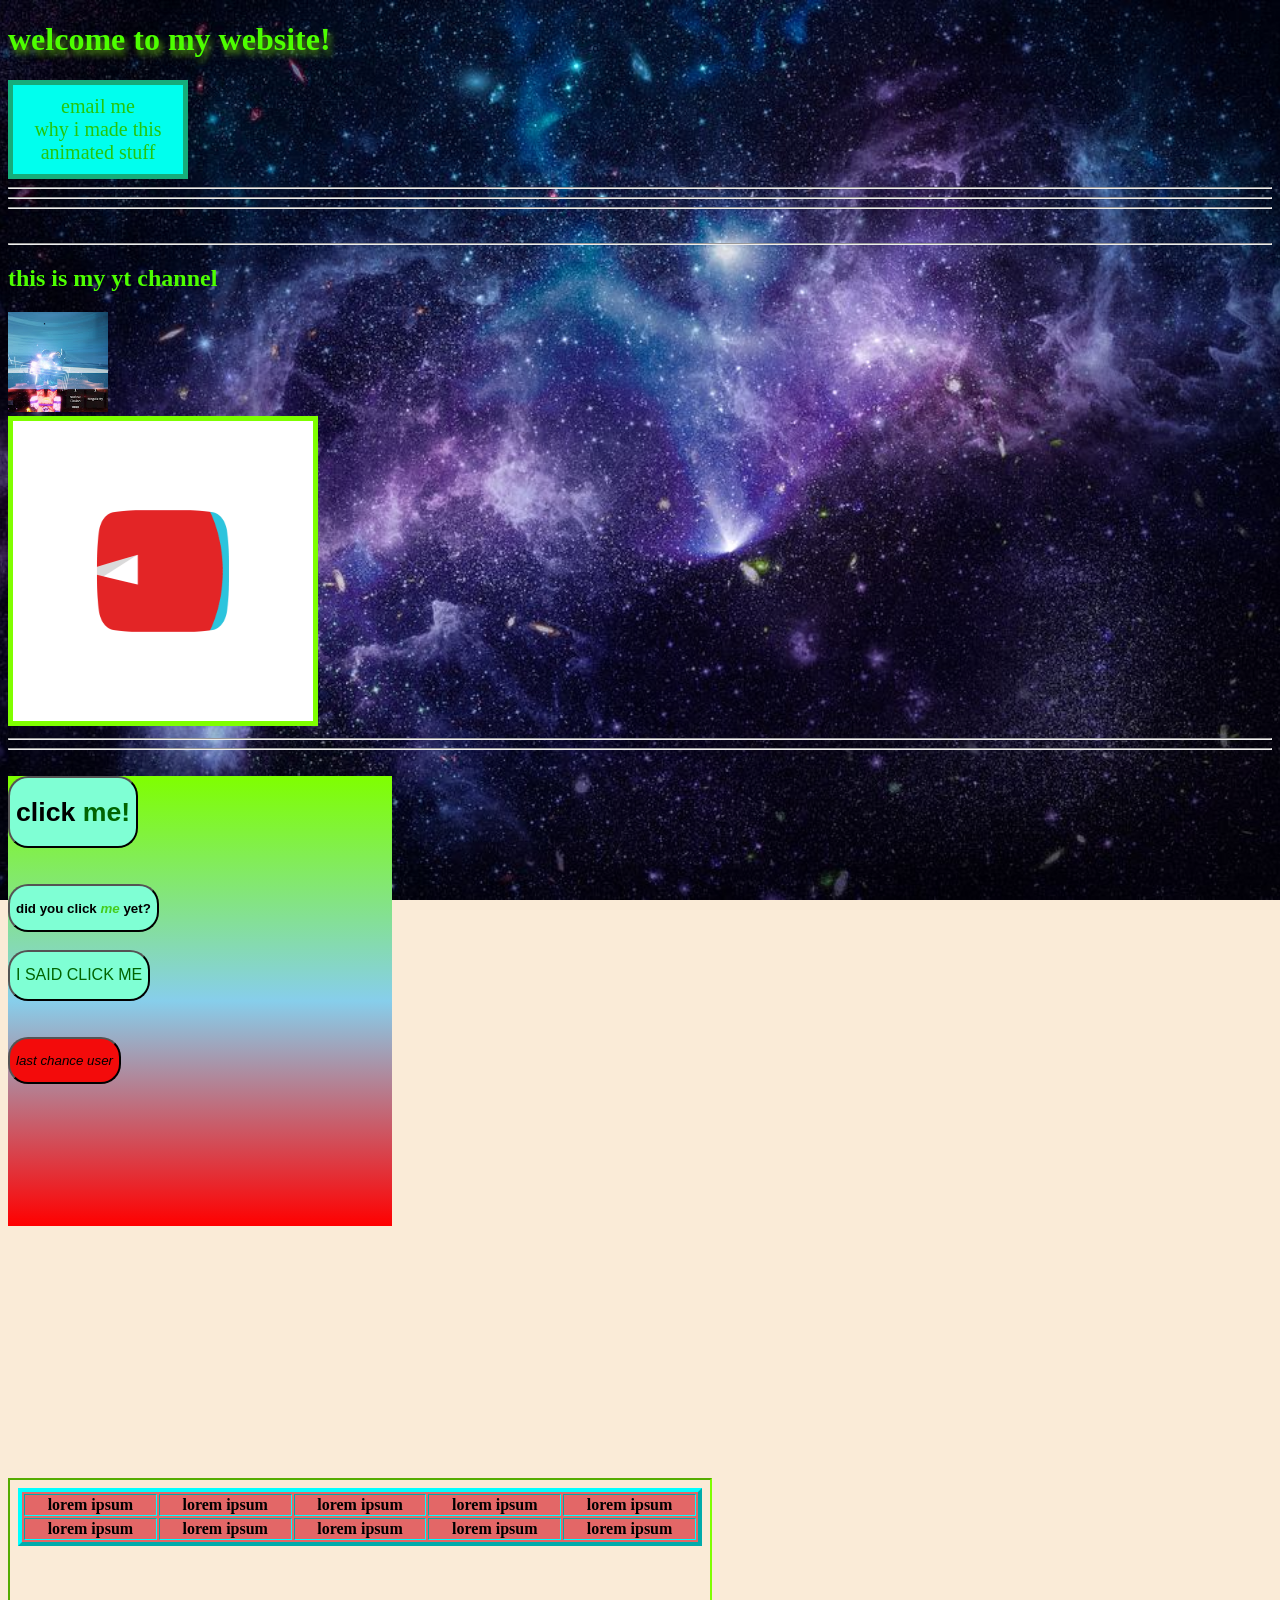
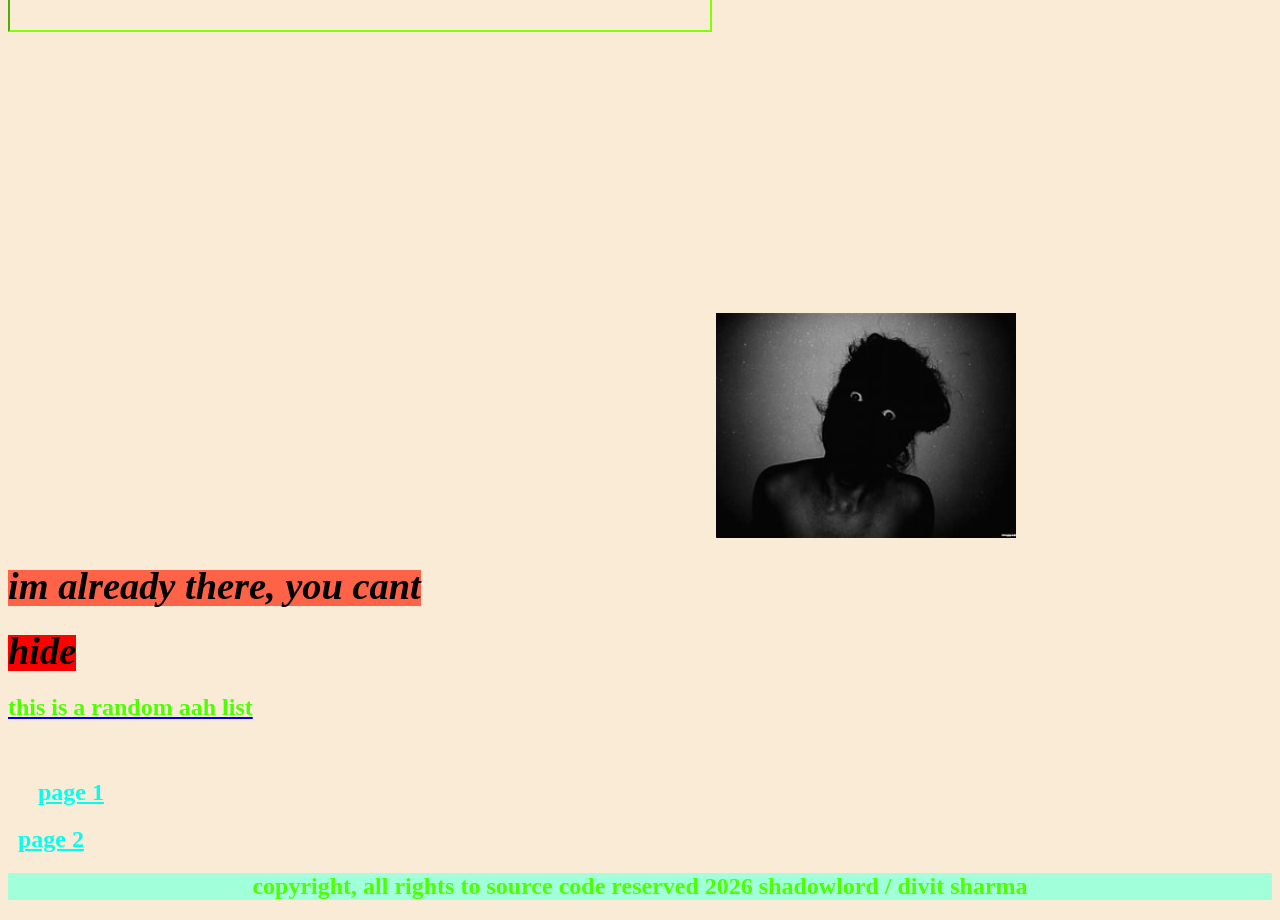
<file: index.html>
<!DOCTYPE html>
<html>
    <head>
        <link rel="icon" type="image/jpg" href="images/channels4_profile.jpg">
        <title>shadowlord's absolutely fire website</title>
        <meta name="google-site-verification" content="-Vsg3QNijONDwPNbxyBwW1E_iCfZyrxIFF78eOEz-FA" />
        <meta name="keywords" content="shadowlord, html, fire, absolutely, website, rickroll">
        <meta name="viewport" content="width=device-width,initial-scale=1.0">
        <meta http-equiv="refresh" content="30">
        <meta name="author" content="shadowlord/divit sharma">
        <link rel="stylesheet" href="style.css">
        </head>


        <body style="background-color: antiquewhite;">
            <header>
            <h1 class="welcome"> welcome to my website! </h1>
           <div id="navbar">
            <a href="mailto:shadowlordondiscord590@gmail.com">
                email me</a> <br>
                <a href="why i made this.html">why i made this</a> <br>
                <a href="animatedstuff.html">animated stuff</a> <br>
           </div>
                </header>
                <main>
            <hr>    
            <hr>
            <hr>
            <br>
            <hr>
                <h2>this is my yt channel</h2>
            <a href="https://www.youtube.com/@DRAGONICDUO">
            <img src="images/channels4_profile.jpg"height="100" width="100">
            </a>
            <br>
            <a href="https://www.youtube.com/">
            <img src="images/74H4.gif "
            height="300" width=" 300" class="yt_gif">
            <hr><hr>
            <br>
            <div class="rickroll_click_mes">
                <div class="first_click_me">
                <a href="rickroll.html">
            <button style="background-color: aquamarine; border-radius: 20px;"><h1>click<span style="color: darkgreen;"> me!</span></h1></button>
            </a>
            </div>
            <br><br>
             </a>
               <div class="second_click_me">
            <a href="rickroll.html">
                <button style="background-color: aquamarine; border-radius: 20px;"> <p><b>did you click<span style="color: rgb(70, 204, 29); font-style: oblique;"> me </span>yet?</b></p></button>
                <br><br>
            </a>
            </div>
             <div class="third_click_me">
            <a href="rickroll.html">
                <button style="background-color: aquamarine; border-radius: 20px;"><p><big> <span style="color: darkgreen; font: bolder;">I SAID CLICK ME</span></big></p></button> 
            </a>
            </div>
            <br><br>
              <div class="fourth_click_me">
            <a href="rickroll.html">
                 <button style="background-color: rgb(243, 11, 11); border-radius: 20px;"> <p><i>last chance user</i></p></button>
            </a>
            </div>
            </div>
            <iframe src="randomtable.html" width="700" class="random_table"></iframe>
            <img src="images/creepy image.jpeg"  width="300">
            <h1><span style="background-color:tomato;  "><big><b><i>im already there, you cant </i></b></big></h1> 
            <h1></span><span style="background-color:red;"><b><i><big>hide</big></i></b></span> </h1>
            <a href="randomlist.html">
                <h2>this is a random aah list</h2>

                <div class="pages">
                    <h2><a href="index.html" title="page 1">page 1</a></h2>
                    <h2> <a href="rickroll.html" title="page 2">page 2</a></h2>
                </div>
                </main>

                <footer style="background-color: rgb(161, 255, 217); color: black; text-align: center;">
                    <h2>copyright, all rights to source code reserved 2026 shadowlord / divit sharma</h2>
                </footer>

           
        </body>
    
</html>
</file>
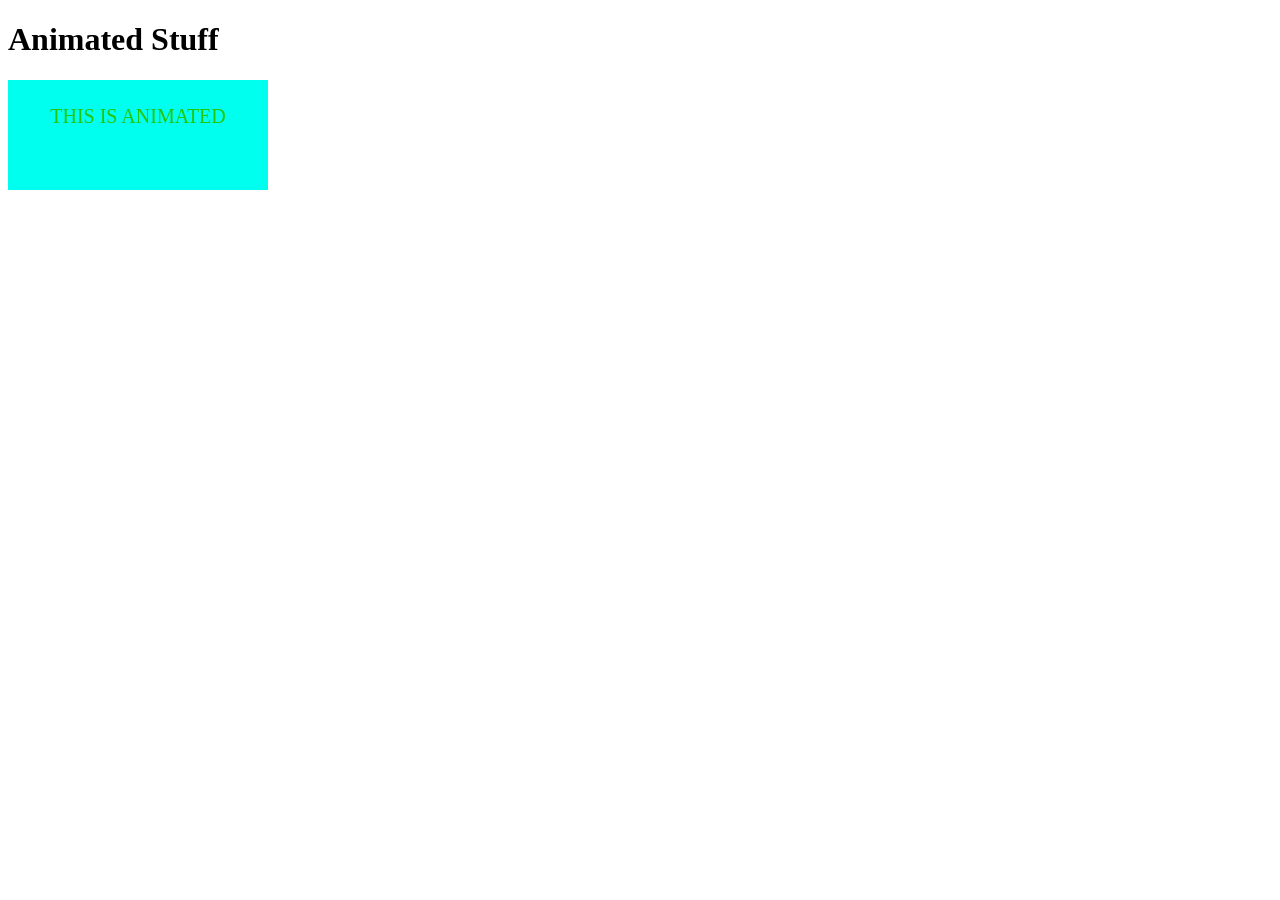
<file: animatedstuff.html>
<!doctype html>
<html>
  <head>
    <meta name="viewport" content="width=device-width,initial-scale=1.0" />
    <title>Animated Stuff</title>
    <link rel="stylesheet" href="animation.css" />
  </head>
  <body>
    <h1>Animated Stuff</h1>
    <div class="animated_txt"><p>THIS IS ANIMATED</p></div>
  </body>
</html>
</file>
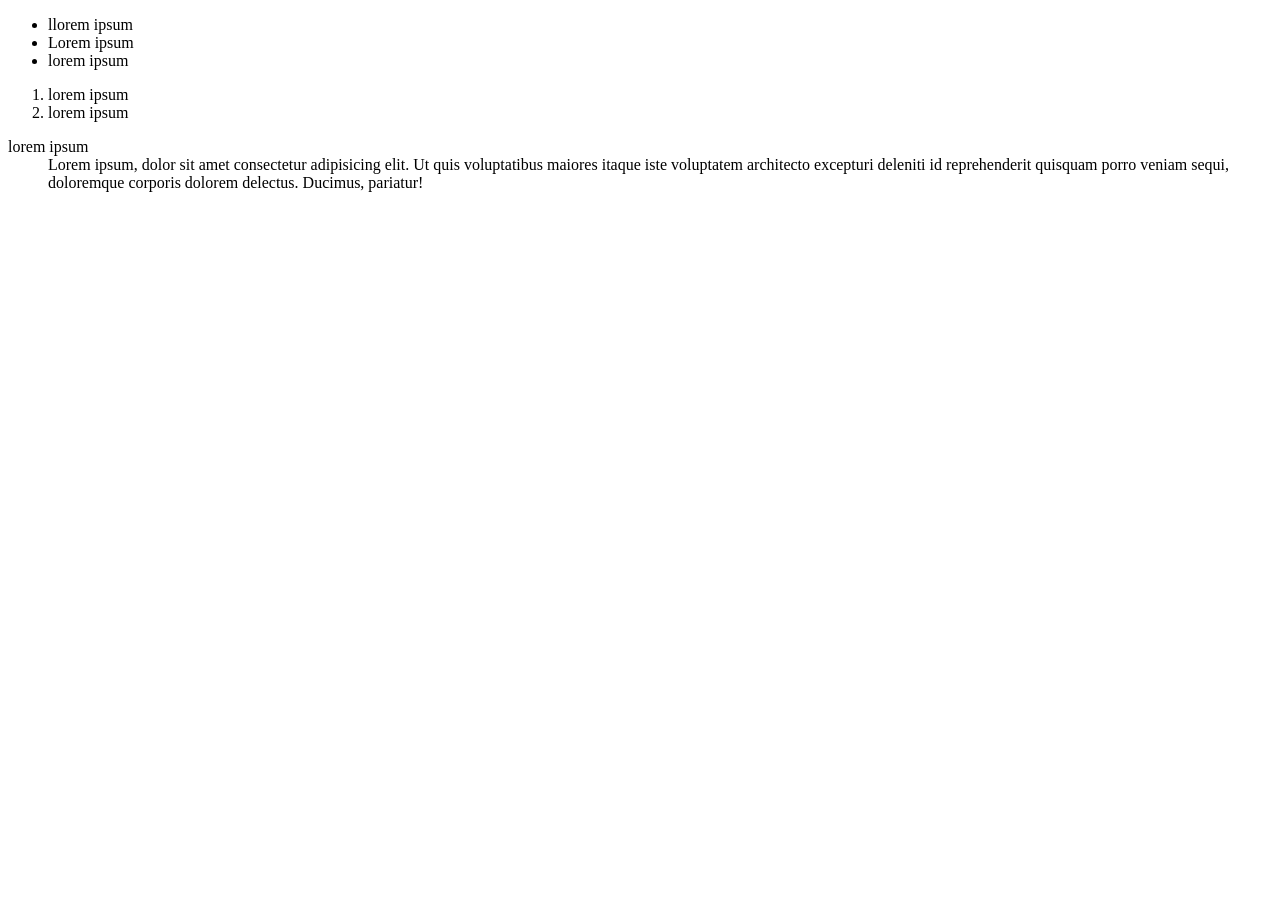
<file: randomlist.html>
<!doctype html>
<html>
  <head>
    <meta name="viewport" content="width=device-width,initial-scale=1.0" />
    <title>Random List</title>
  </head>
  <body>
    <ul>
      <li>llorem ipsum</li>

        <li>Lorem ipsum</li>
        <li>lorem ipsum</li>
      </ul>

      <ol>
        <li>lorem ipsum</li>
        <li>lorem ipsum</li>
      </ol>

      <dl>
        <dt>lorem ipsum</dt>
        <dd>
          Lorem ipsum, dolor sit amet consectetur adipisicing elit. Ut quis
          voluptatibus maiores itaque iste voluptatem architecto excepturi
          deleniti id reprehenderit quisquam porro veniam sequi, doloremque
          corporis dolorem delectus. Ducimus, pariatur!
        </dd>
      </dl>
    </body>
  </head>
</html>
</file>
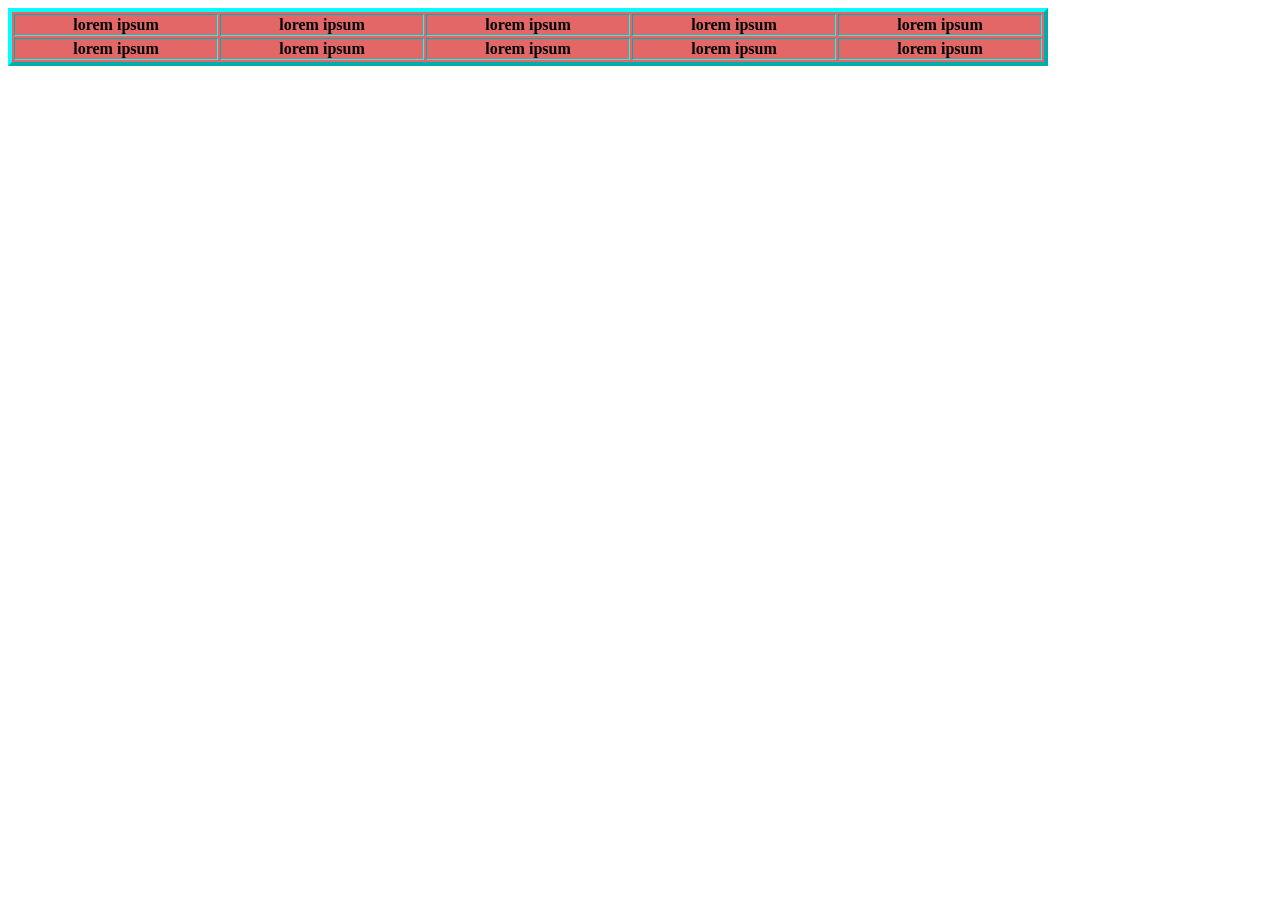
<file: randomtable.html>
<!DOCTYPE html>
<html>
    <head>
        <meta name="viewport" content="width=device-width,initial-scale=1.0">
        <title>Random Table</title>
    </head>
    <body>
        <table border="4" style="border-color: aqua; background-color: rgb(227, 103, 103);">
            <tr align="center">
                    <th width="200">lorem ipsum</th>
                    <th width="200">lorem ipsum</th>
                    <th width="200">lorem ipsum</th>
                    <th width="200">lorem ipsum</th>
                    <th width="200">lorem ipsum</th>
                </tr>
                <tr align="center">
                    <th>lorem ipsum</th>
                    <th>lorem ipsum</th>
                    <th>lorem ipsum</th>
                    <th>lorem ipsum</th>
                    <th>lorem ipsum</th>
                </tr>
            </table>
        </body>
    </head>
</html>
</file>
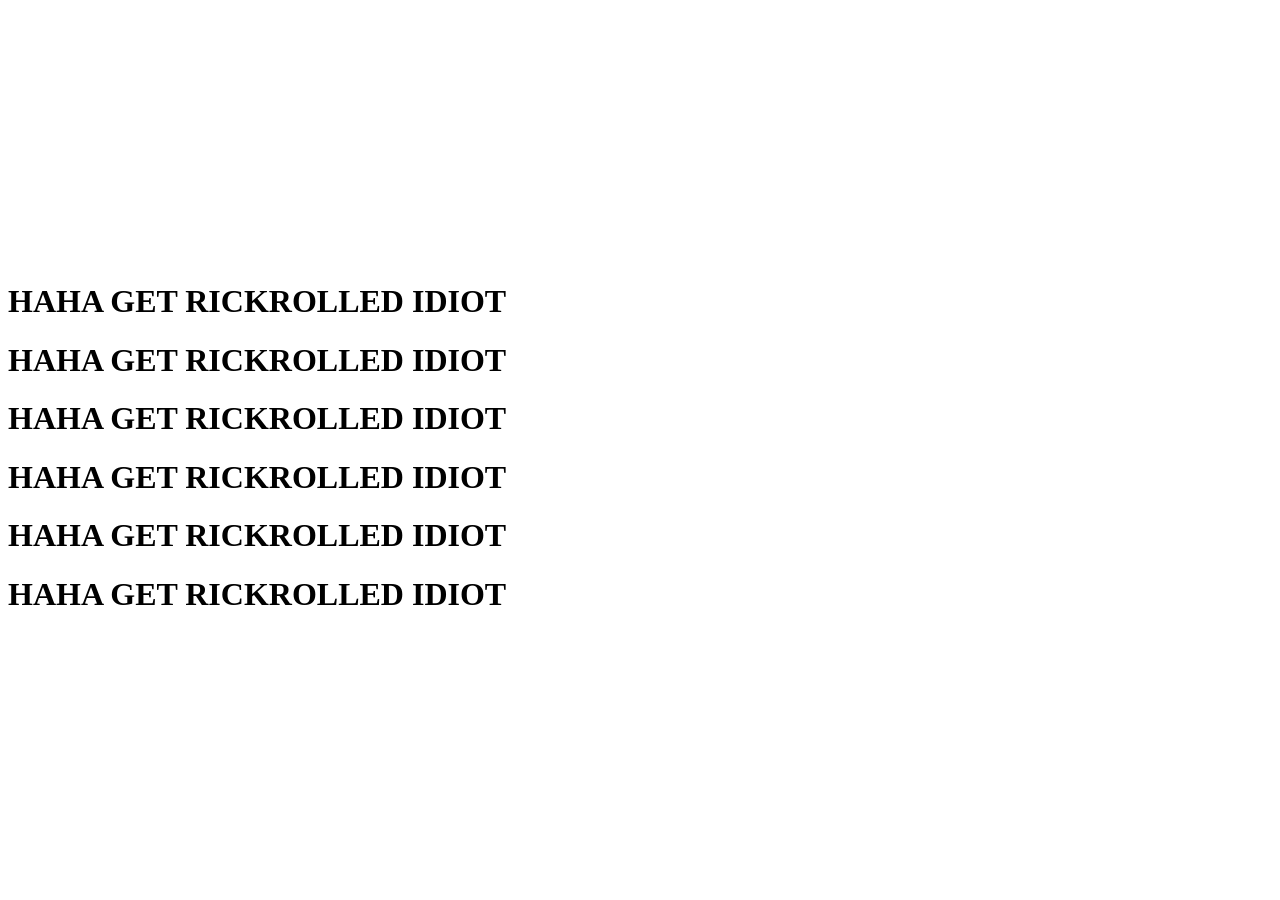
<file: rickroll.html>
<!doctype html>
<html>
  <head>
    <meta name="viewport" content="width=device-width,initial-scale=1.0">
    <title>HAHA GET RICKROLLED IDIOT</title>
  </head>
  <body>
      <video
        src="Smartest Rick Roll but with a different link. ( 720 X 1280 ) (1).mp4"
        width="500"
        autoplay
        loop
      ></video>
      <h1>HAHA GET RICKROLLED IDIOT</h1>
      <h1>HAHA GET RICKROLLED IDIOT</h1>
      <h1>HAHA GET RICKROLLED IDIOT</h1>
      <h1>HAHA GET RICKROLLED IDIOT</h1>
      <h1>HAHA GET RICKROLLED IDIOT</h1>
      <h1>HAHA GET RICKROLLED IDIOT</h1>
    </body>
  </head>
</html>
</file>
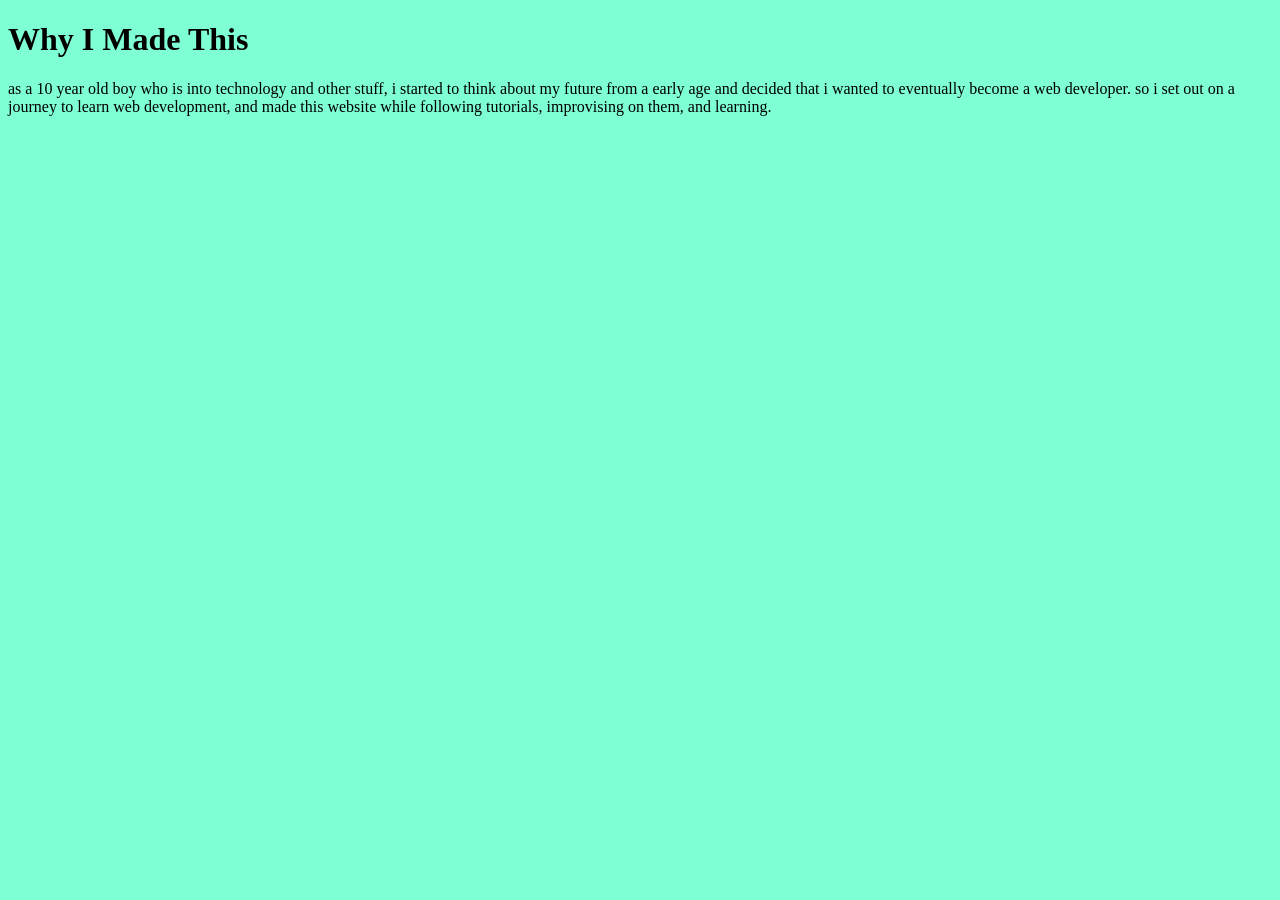
<file: why i made this.html>
<!doctype html>
<html>
  <head>
    <title>Why I Made This</title>
    <meta name="viewport" content="width=device-width,initial-scale=1.0" />
  </head>
  <body style="background-color: aquamarine">
    <h1>Why I Made This</h1>
    <span
      style="
        background-color: red;
        color: rgb(0, 0, 0);
        font-family: &quot;times new roman&quot;, serif;
      "
    >
      <p>
        as a 10 year old boy who is into technology and other stuff, i started
        to think about my future from a early age and decided that i wanted to
        eventually become a web developer. so i set out on a journey to learn
        web development, and made this website while following tutorials,
        improvising on them, and learning.
      </p>
    </span>
  </body>
</html>
</file>
<file: style.css>
.rickroll_click_mes{
    background:linear-gradient(to bottom,chartreuse,skyblue,red);
    color: black;
    display: flex;
    flex-direction: column;
    height: 50vh;
    width: 30vw

}

.first_click_me:hover{
    background-color: yellow;
}

.second_click_me:hover{
    background-color: yellow;
}

.third_click_me:hover{
    background-color: yellow;
}

.fourth_click_me:hover{
    background-color: yellow;
}

.welcome{
    font-family: "times new roman", serif;
    color: #4dff00;
    text-shadow: 3px 5px 6px rgb(86, 155, 16);
    }

body{
    background-image: url(images/cHJpdmF0ZS9sci9pbWFnZXMvd2Vic2l0ZS8yMDIyLTA1L3JtMjA5LWFkai0wOV8xLmpwZw.jpg);
    background-repeat: no-repeat;
    background-attachment: fixed;
    background-position: center;
    background-size: cover;
}

h2{
    font-family: "times new roman", serif;
    color: rgb(77, 255, 0);
}

.yt_gif{
    border: 5px solid;
    border-color:chartreuse
}

.random_table{
    margin-top: 20%;
    margin-bottom: 40%;
    border-color: chartreuse;
}

h1::selection   {
    background-color: black;
    color: red;
}

img::selection{
    background-color: rgba(0, 255, 170, 0.269);
    color: red;
}

.pages a{
    color: rgb(0, 255, 238);
    width: 100px;
    text-align: center;
    padding: 10px;
}

#navbar{
    background-color: rgb(0, 255, 238);
    border: 5px solid rgb(22, 173, 123);
    width: 150px;
    padding: 10px;
    text-align: center;
}

#navbar a{
    color: rgb(34, 198, 12);
    text-decoration: none;
    font-size: 20px;
    text-shadow: px 3px 8px rgb(3, 59, 7);
}
</file>
<file: animation.css>
.animated_txt{
    color: rgb(34, 198, 12);
    text-decoration: none;
    font-size: 20px;
    width: 250px;
    height: 100px;
    border: 5px solid rgb(0, 255, 238);
    text-align: center;
    background-color: rgb(0, 255, 238);
    animation: slide_right 2s alternate-reverse infinite;
    animation-timing-function: cubic-bezier(0.65,-0.02, 0.46, 0.99);
}

@keyframes slide_right{
    to{
        transform: translateX(100px);
    }
   
}
</file>
